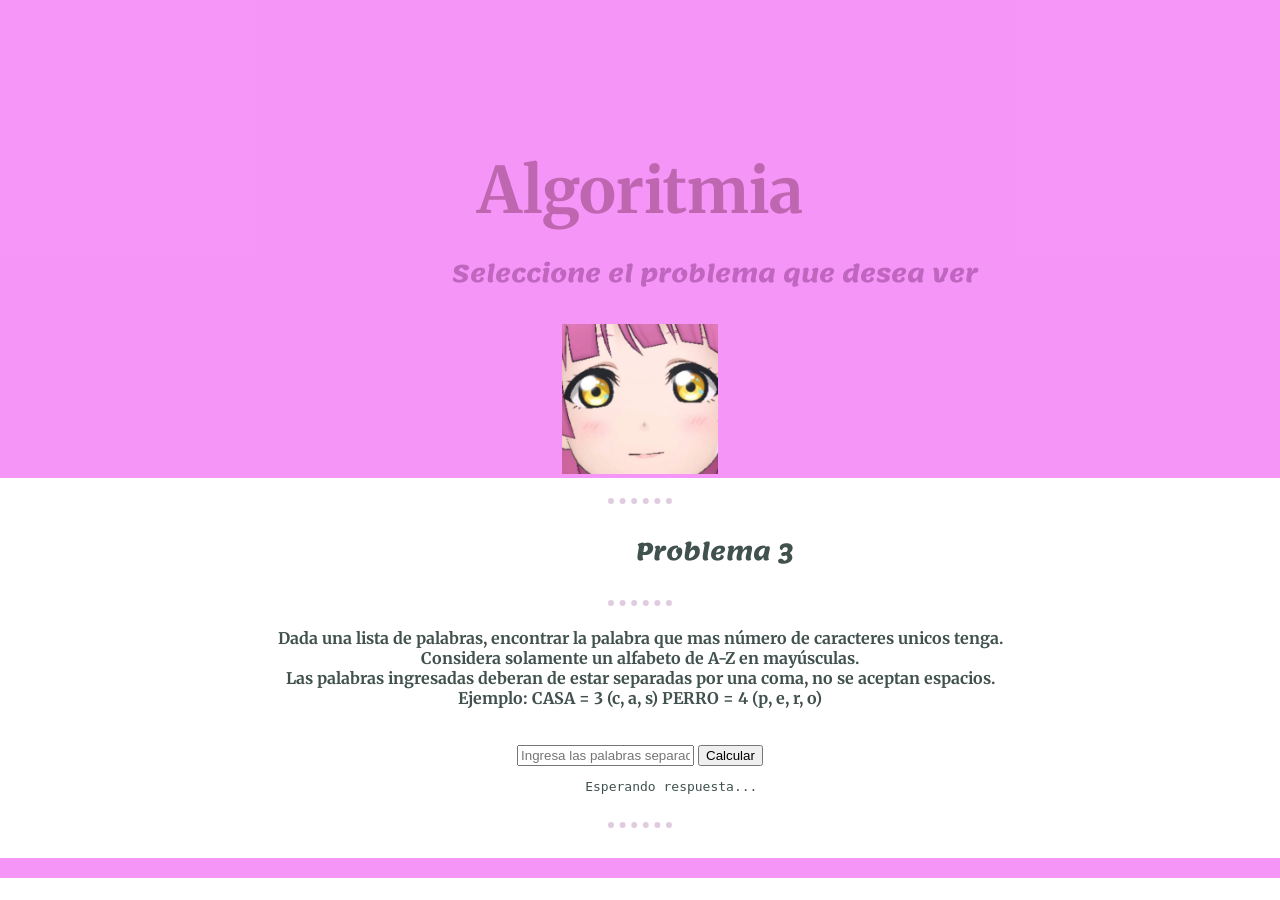
<file: index.html>
<!DOCTYPE html>
<html lang="en">
  <head>
    <meta charset="utf-8">
    
    <link rel="stylesheet" href="css/style.css">
    <link href="https://fonts.googleapis.com/css2?family=Lemonada:wght@300&family=Merriweather:ital@1&family=Montserrat:wght@500&display=swap" rel="stylesheet">
    <title>Problemas</title>
<body>
  <script src="js/problemas.js"></script>
    <div class="contenedora">

      <h1>Algoritmia</h1>
      <h2 class="subtitulo">Seleccione el problema que desea ver<h2></h2>

        <div class="rinafoto">
        <img class="logo" src="img/rina.png">
        </div>
    </div>

    <div class="contenedor">
    <hr>
    
    <h3 class="subtitulo" >Problema 3</h3>
    <hr>
    <h4>
        Dada una lista de palabras, encontrar la palabra que mas 
        número de caracteres unicos tenga. 
        <br>
        Considera solamente un alfabeto de A-Z en mayúsculas.
        <br>
        Las palabras ingresadas deberan de estar separadas por una coma,
        no se aceptan espacios.
        <br>
        Ejemplo: CASA = 3 (c, a, s)  PERRO = 4 (p, e, r, o)
    </h4>
    <input type="text" class="problema-input"
    placeholder="Ingresa las palabras separadas por
    una coma, no se aceptan espacios" id="p3-input" onkeyup = "this.value=this.value.toUpperCase()" >
    <button type="button" class="problema-button"
    style="margin-top: 1rem;" onClick="problema3()" >Calcular</button>
    <pre class="problema-output" id="p3-output">
        Esperando respuesta...
    </pre>
  <hr>
    <div class="contenedorb">
    </div>
  

  </body>
</html>
</file>
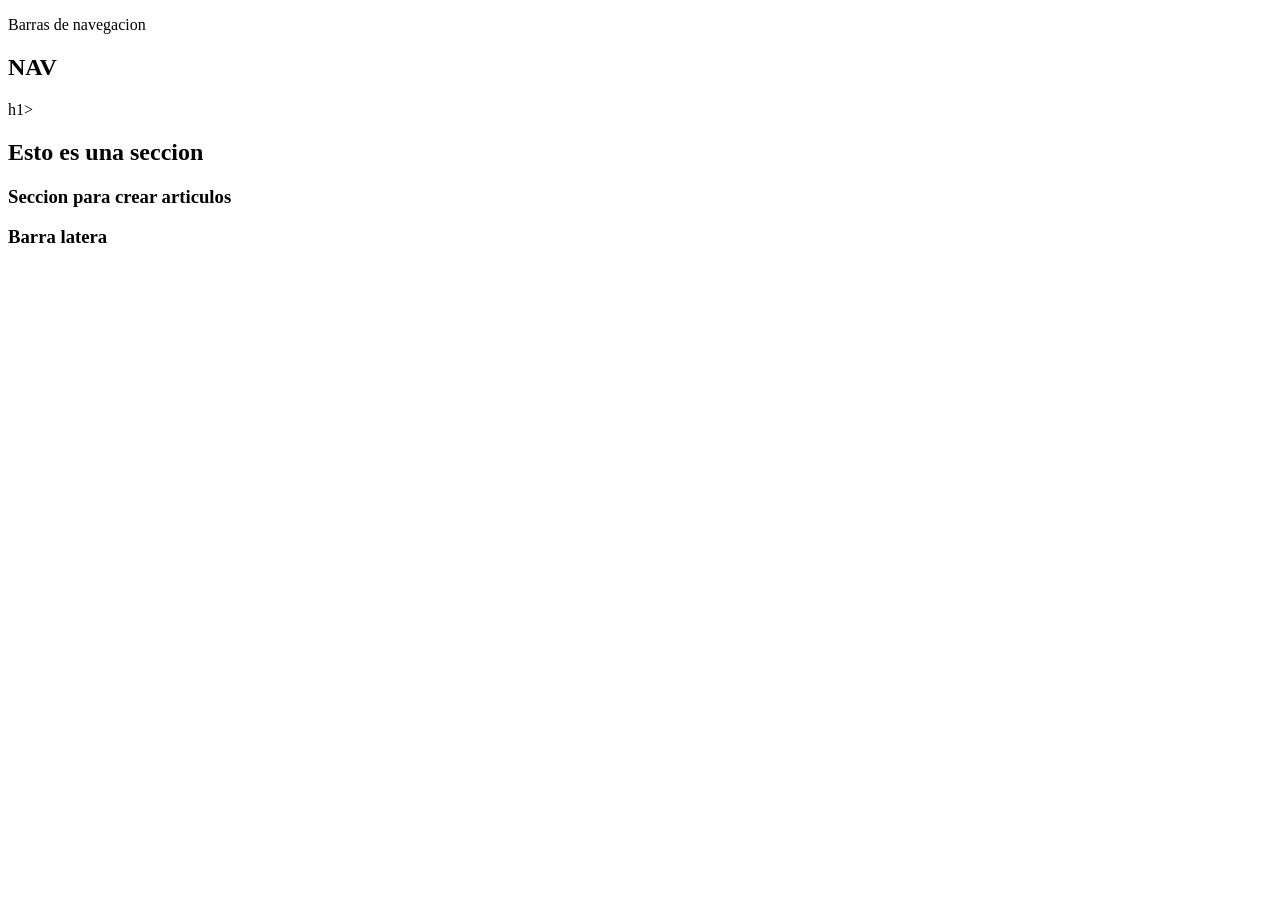
<file: Clase/JS/index.html>
<!DOCTYPE html>
<html lang="en">
<head>
    <meta charset="UTF-8">
    <meta http-equiv="X-UA-Compatible" content="IE=edge">
    <meta name="viewport" content="width=device-width, initial-scale=1.0">
    <title>Pagina de html</title>
</head>
<body>
    <div class="main-container">
        <nav>
            <p>Barras de navegacion
            <h1>NAV</h1>h1>
        </nav>

        <section>
            <h2>Esto es una seccion</h2>
            <article>
                <h3>Seccion para crear articulos</h3>


            </article>
            <aside>
                <h3>Barra latera</h3>
            </aside>
        </section>
    </div>
    
</body>
</html>
</file>
<file: css/style.css>
body {
  margin: 0px;
  text-align: center;
  font-family: 'Merriweather', serif;
  color: #40514E;
}
h1 {

  margin: 50px auto 0 auto;
  font-family: 'Merriweather', serif;
  font-size: 4rem;
  color:#bf66b0;
}
.subtitulo{
  font-family: 'Lemonada', cursive;
  font-size: 1.5rem;
  margin-left: 150px;
}
h2{
  font-size: 2rem;
  font-family: 'Montserrat', sans-serif;
    color:#bf66bf;
}
h3{
  font-family: 'Montserrat', sans-serif;
}
.logo{
  height: 150px;
}
.fotorina{
 height: 10%;
 width: 10%;
}
hr{
  border-style: none;
  border-top-style: dotted;
  border-color: #dfccdf;
  border-width: 6px;
  width: 5%;
}

.contenedora{
  background-color: #f595f8fd;
  position: relative;
  padding-top : 100px;
  margin-bottom: 20px;


}

.tituloprob{
  padding-top: 50px;
}
.contenedor{

}
.contenedorb{
  margin-top: 30px;
  line-height: 3;
  background-color: #f595f8fd;
  word-spacing: 20px;
  padding: 0 0 20px 0;

}
a{
  color: #050606;
  font-family: 'Montserrat', sans-serif;
  text-decoration: none;
}
a:hover{
  color: #ed9af0;
}

#tabla {
    align-items: center;
    margin: 0 auto;
    text-align: justify;
    height: 30em;
    width: 50%;
}
</file>
